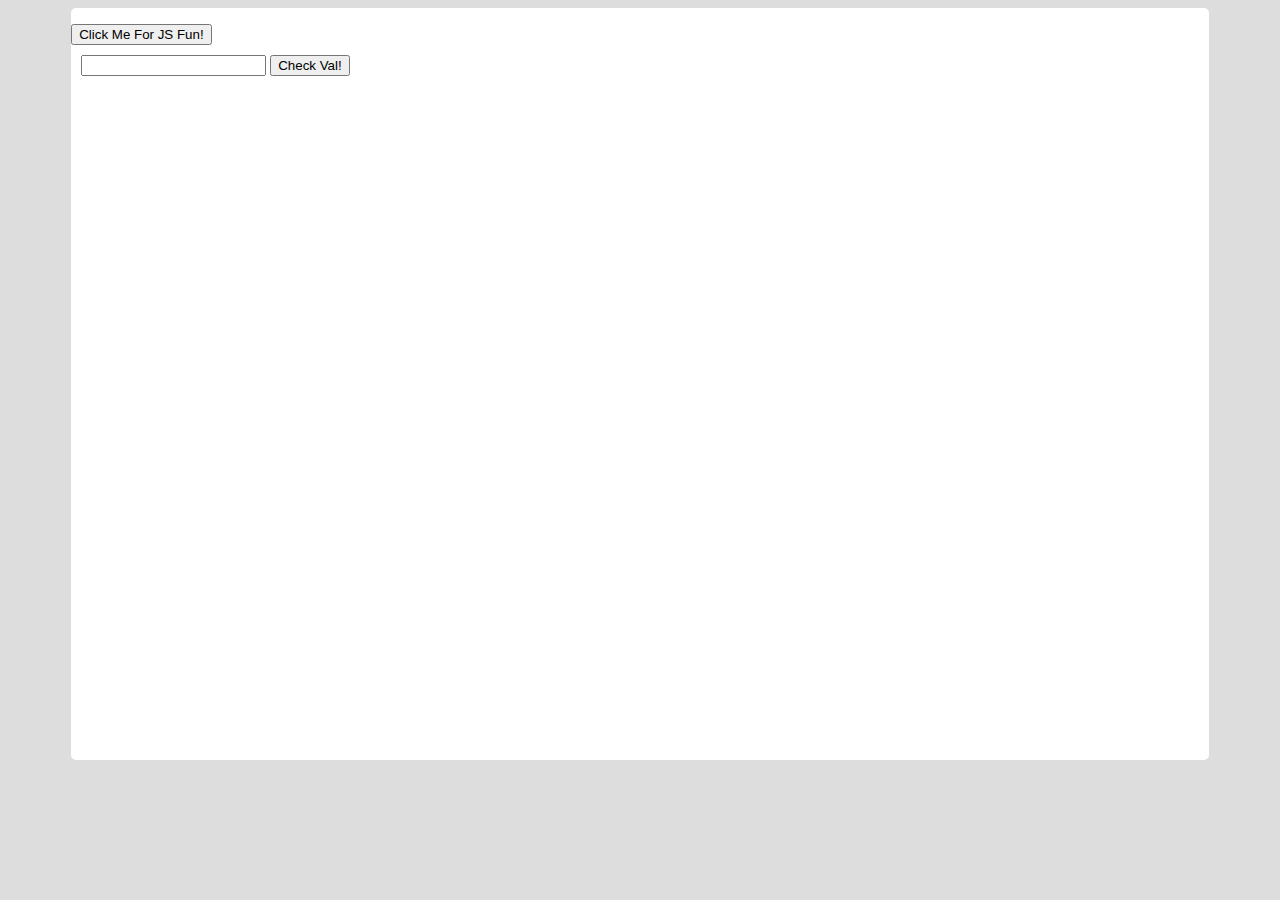
<file: index.html>
<!DOCTYPE html>
<html>
<head>
<title>Page Title</title>
    <link rel="stylesheet" type="text/css" href="css/style.css" />
    <script type="text/javascript" src="js/index.js"></script>
</head>
<body>
    <div id="wrapper">
        <button onclick="myArraySplice()" >Click Me For JS Fun!</button>
        <p id="label"></p>
        <p>
            <input type="text" name="mval"/>
            <button onclick="checkVal()">Check Val!</button>
        </p>
     
    </div>
    
</body>
</html>
</file>
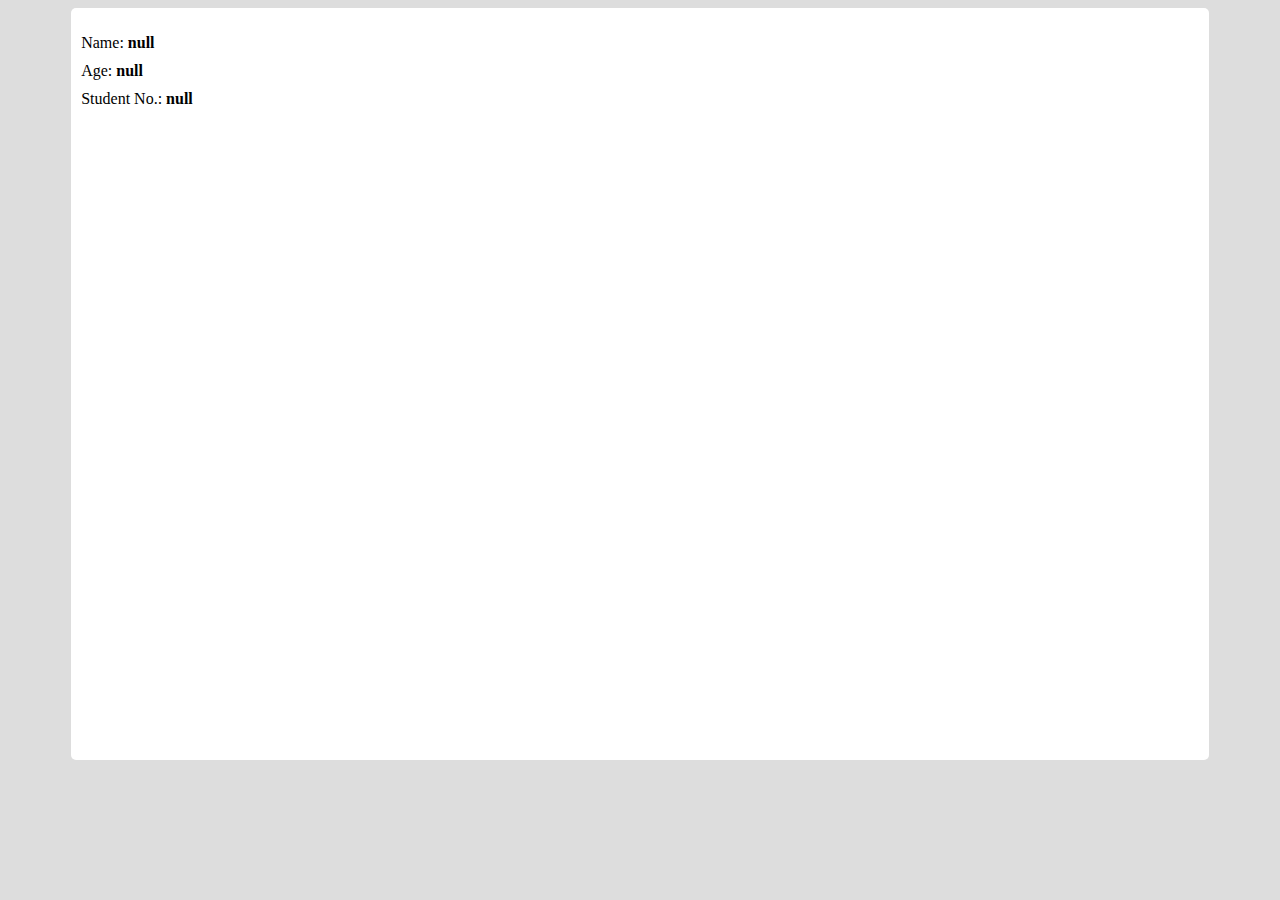
<file: introduce.html>
<!DOCTYPE html>
<html>
<head>
<title>Introduce</title>
    <link rel="stylesheet" type="text/css" href="css/style.css" />
    
</head>
<body>
    <div id="wrapper">
        <p>
            Name: <span id="name"></span>
        </p>
        <p>
            Age: <span id="age"></span>
        </p>
        <p>
            Student No.: <span id="studentno"></span>
        </p>
    </div>
    
    <script type="text/javascript" src="js/lab1.js"></script>
    
</body>
</html>
</file>
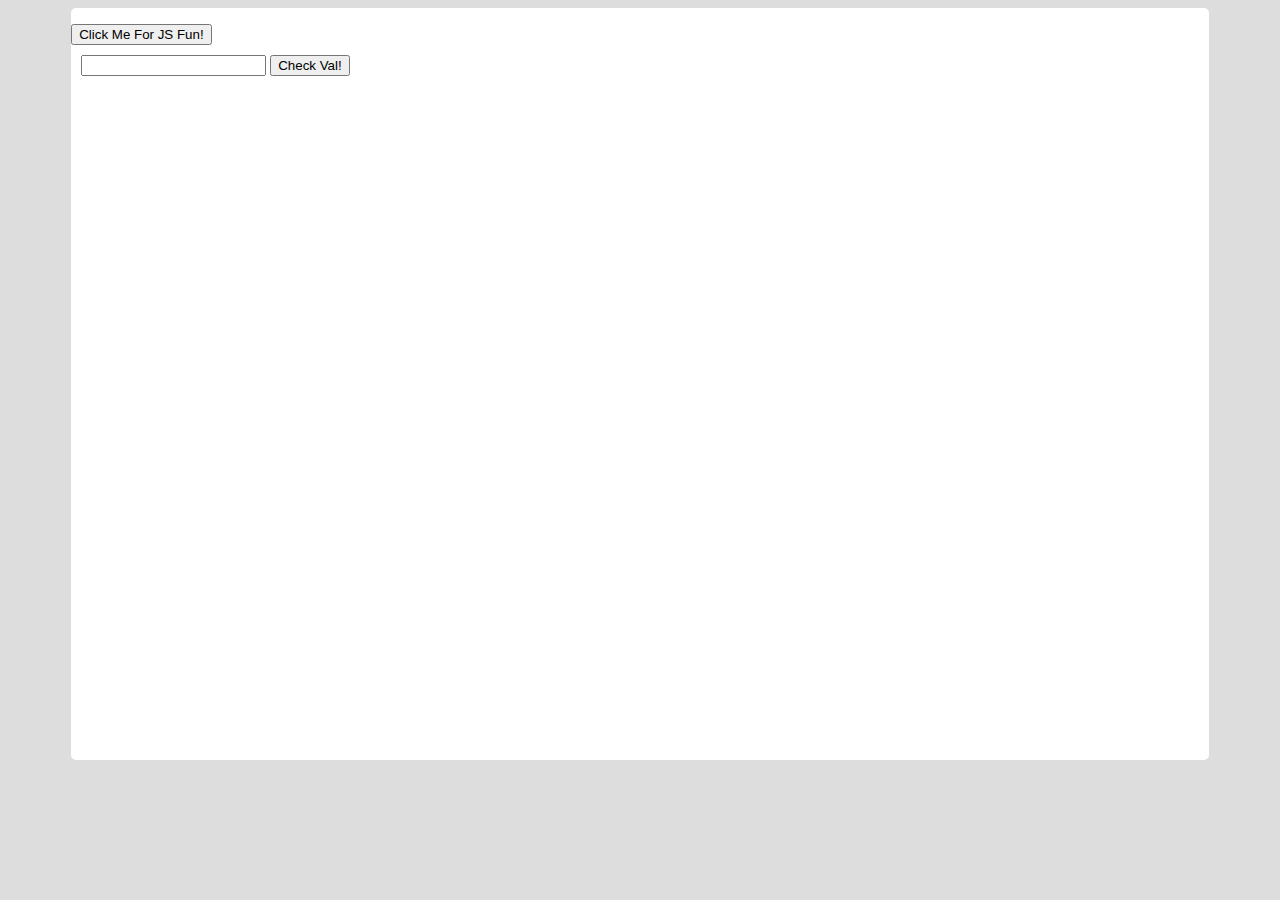
<file: median.html>
<!DOCTYPE html>
<html>
<head>
<title>Median </title>
    <link rel="stylesheet" type="text/css" href="css/style.css" />
    <script type="text/javascript" src="js/index.js"></script>
</head>
<body>
    <div id="wrapper">
        <button onclick="myArraySplice()" >Click Me For JS Fun!</button>
        <p id="label"></p>
        <p>
            <input type="text" name="mval"/>
            <button onclick="checkVal()">Check Val!</button>
        </p>
     
    </div>
    
</body>
</html>
</file>
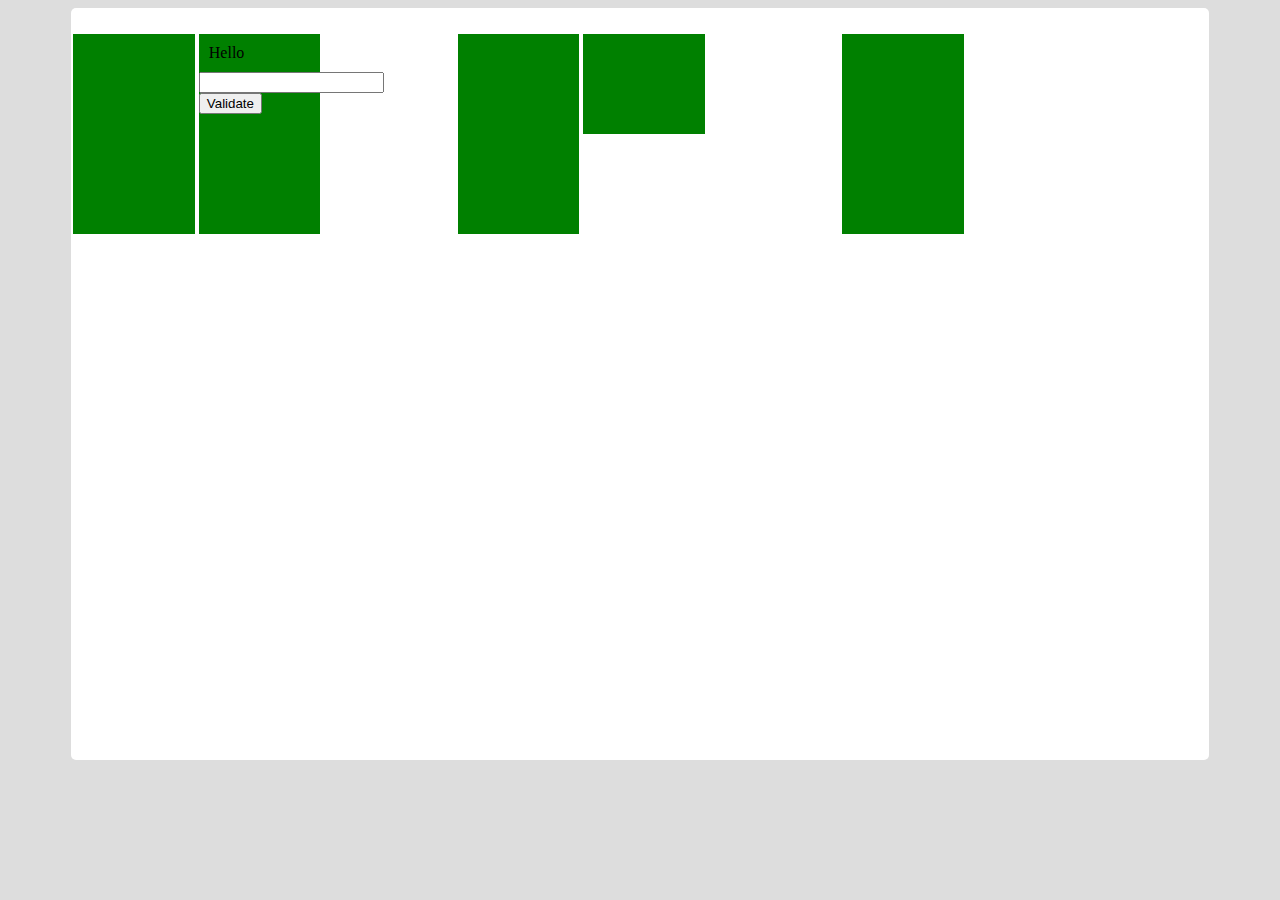
<file: reges.html>
<!DOCTYPE html>
<html>
<head>
<title>Median </title>
    <link rel="stylesheet" type="text/css" href="css/style.css" />
    <script type="text/javascript" src="js/index.js"></script>
</head>
<body>
    <div id="wrapper">
        
        
        <div class="row">
            <div class="col3">
                
            </div>
            <div class="col3">
                <p>Hello</p>
                <input type="text" id="phone" value="" />
                <input type="button" onclick="validate()" name="" value="Validate" />
            </div>
            <div class="col3">
                
            </div>
        </div>
    </div>
    
</body>
</html>
</file>
<file: css/style.css>
body{
    color: white;
    background-color:#dddddd;
}
#wrapper{
    width: 90%;
    margin: 0 auto;
    color: black;
    background-color: white;
    min-height: 720px;
    border-radius: 5px;
    padding-bottom: 16px;
    padding-top: 16px;
}
.row{
    width: 100%;
    margin:10px 0;
    column-count:3;
}
.col3{
    width:33%;
    float:left;
    margin:0 2px;
    min-height: 300px;
    background-color: green;
}
p{
    margin:10px;
}
</file>
